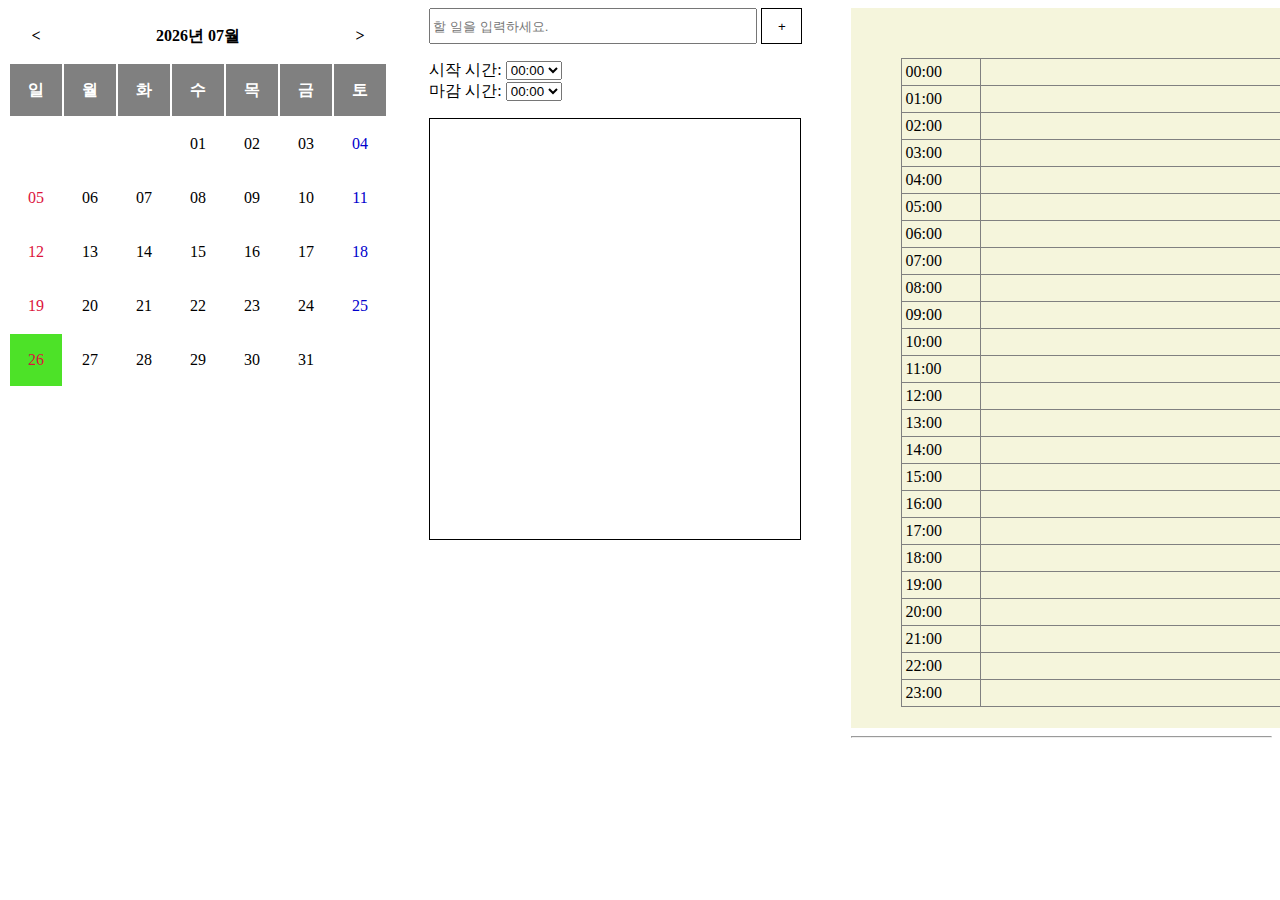
<file: index.html>
<!DOCTYPE html>
<html lang="en">

<head>
  <meta charset="UTF-8">
  <meta http-equiv="X-UA-Compatible" content="IE=edge">
  <meta name="viewport" content="width= device-width, initial-scale=1.0">
  <title>Todo_Application</title>
  <link rel="stylesheet" href="css/todostyle.css">
  <link rel="stylesheet" href="https://cdnjs.cloudflare.com/ajax/libs/font-awesome/5.15.3/css/all.min.css">
  <link rel="stylesheet" href="css/calendar_style.css">
  <link rel="stylesheet" href="css/timeline.css">
</head>

<body>
  <div id="calendar" style="float : left; width: 33.33%;">
    <table class="Calendar">
      <thead><!--table의 자식노드로  테이블의 head부분을 정의하는 역할-->
        <tr><!--tr은 행 td는 셀(열)-->
          <td onClick="prevcalendar();" style="cursor:pointer;">&#60;</td>
          <td colspan="5">
            <span id="thisYear"></span>년
            <span id="thisMonth"></span>월
          </td>
          <td onClick="nextcalendar();" style="cursor:pointer;">&#62;</td>
        </tr>
        <tr>
          <th>일</th>
          <th>월</th>
          <th>화</th>
          <th>수</th>
          <th>목</th>
          <th>금</th>
          <th>토</th>
        </tr>
      </thead>
      <tbody id="tablebody">
      </tbody>
    </table>
  </div>
  <div id="todo" style="float : left; width: 33.33%;">
    <form id="todo_form">
      <input id="todo_input" type="text" placeholder="할 일을 입력하세요.">
      <button class="submit" type="submit" id="todo_add">+</button>
      <div class="time-selection">
        <label for="startTime">시작 시간:</label>
        <select id="startTime">
        </select>
      </div>

      <div class="time-selection">
        <label for="endTime">마감 시간:</label>
        <select id="endTime">
        </select>
      </div>
    </form>
    <ul id="todo_list"></ul>
  </div>
  <div id="timeline" style="float : left; width: 33.33%;">
    <div class="container">
      <table id="timetable">
      </table>
    </div>
    <hr>
  </div>
</body>
<script src="javascript/calendar.js"></script>    <!--순서 바꾸지 말것! -->
<script src="javascript/todolist.js"></script>
<script src="javascript/timeline.js"></script>

</html>
</file>
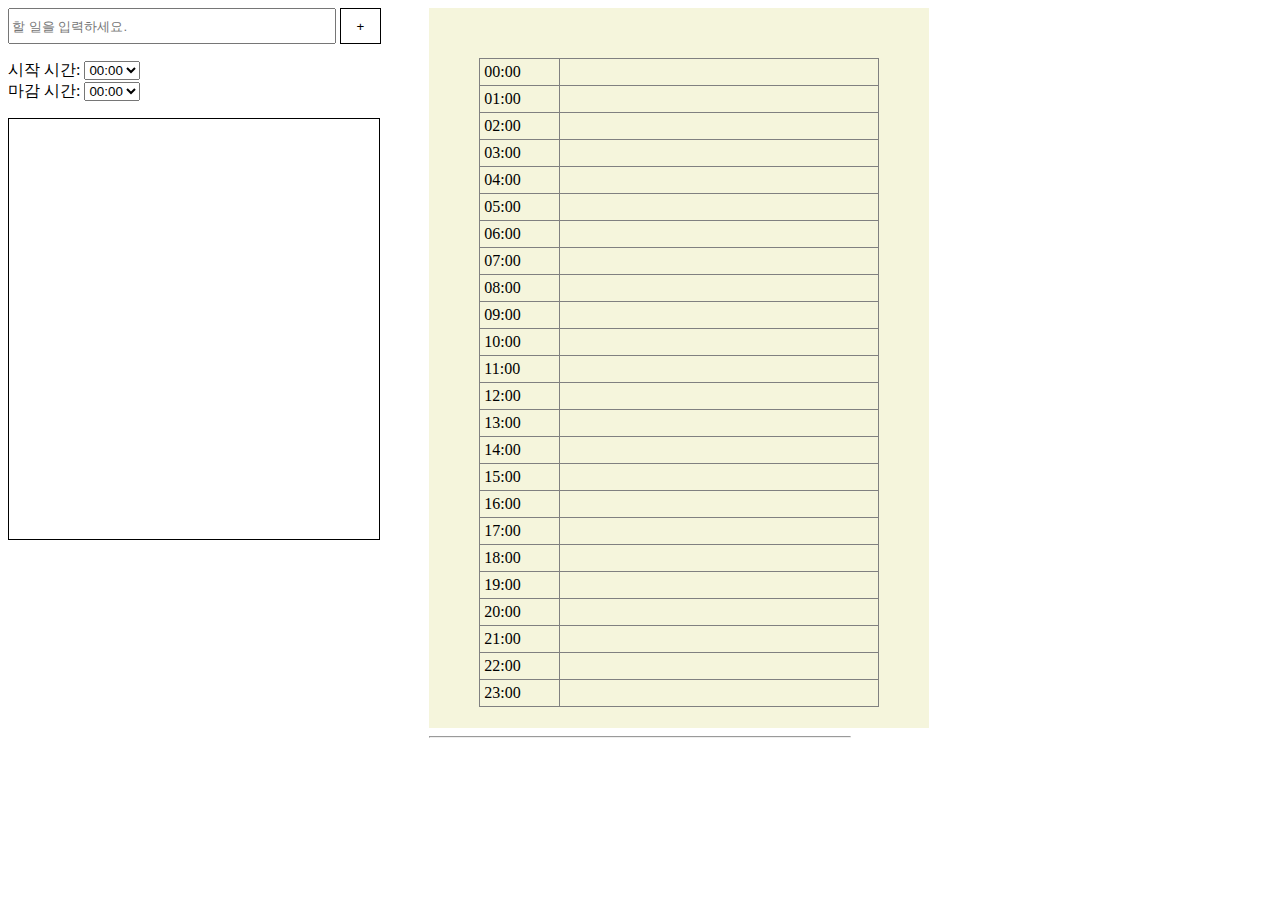
<file: todo_app.html>
<!DOCTYPE html>
<html lang="en">

<head>
  <meta charset="UTF-8">
  <meta http-equiv="X-UA-Compatible" content="IE=edge">
  <meta name="viewport" content="width= device-width, initial-scale=1.0">
  <title>Todo_Application</title>
  <link rel="stylesheet" href="css/todostyle.css">
  <link rel="stylesheet" href="https://cdnjs.cloudflare.com/ajax/libs/font-awesome/5.15.3/css/all.min.css">
  <link rel="stylesheet" href="css/calendar_style.css">
  <link rel="stylesheet" href="css/timeline.css">
</head>

<body>
  <div id="calendar" style="float : left; width: 33.33%;">
  </div>
  <div id="todo" style="float : left; width: 33.33%;">
    <form id="todo_form">
      <input id="todo_input" type="text" placeholder="할 일을 입력하세요.">
      <button class="submit" type="submit" id="todo_add">+</button>
      <div class="time-selection">
        <label for="startTime">시작 시간:</label>
        <select id="startTime">
        </select>
    </div>

    <div class="time-selection">
        <label for="endTime">마감 시간:</label>
        <select id="endTime">
        </select>
    </div>
    </form>
    <ul id="todo_list"></ul>
  </div>
  <div id="timeline" style="float : left; width: 33.33%;">
    <div class="container">
      <table id="timetable">
      </table>
  </div>
    <hr>
  </div>
</body>
<script src="javascript/todolist.js"></script> <!--순서 바꾸지 말것! -->
<script src="javascript/calendar.js"></script>
<script src="javascript/timeline.js"></script> 

</html>
</file>
<file: css/todostyle.css>
ul {
    list-style: none;
}

.strike-through {
    text-decoration: line-through;
}


#todo_container {
    position: relative;
    display: flex;
    justify-content: center;
    align-items: center;
    flex-direction: column;
    height: 100vh;
}

#todo_input {
    width: 320px;
    height: 30px;
    margin-bottom: 16px;
}

#todo_list {
    list-style: none;
    padding: 0;
    width: 350px;
    height: 400px;
    border: 1px solid black;
    padding: 10px;
}

#todo_list li {
    display: flex;
    align-items: center;
    margin-bottom: 10px;
}

#todo_list li span {
    width: 300px;
    flex-grow: 1;
    cursor:default;
}

#todo_list li .button-container {
    display: flex;
    position: absolute;
    right: 0;
}

#todo_list li .button-container button {
    margin-left: 8px;
    cursor: pointer;
}


.edit-input {
    position: absolute;
    width: 340px;
    text-align: center;
}

.submit {
    border: 1px solid black;
    background-color: white;
    width: 41px;
    height: 36px;
}

.edit-button {
    border: 0px;
    height: 21.33px;
    background-color: white;
}

.remove-button {
    border: 0px;
    height: 21.33px;
    background-color: white;
}
</file>
<file: css/calendar_style.css>
.Calendar td {
  width: 50px;
  height: 50px;
}

.Calendar {
  display: inline-block;
  margin: 0 auto;
  text-align: center;
}

.Calendar>thead>tr:first-child>td {
  font-weight: bold;
}

.Calendar th {
  width: 50px;
  height: 50px;
  background-color: gray;
  color: white;
}

.pastDay {
  background-color: #FFFFFF;
  cursor: pointer;
}

.today {
  background-color: #4de228;
  cursor: pointer;
}

.futureDay {
  background-color: #FFFFFF;
  cursor: pointer;
}

.pastDay.Day,
.futureDay.Day,
.today.Day {
  background-color: transparent;
  border: 2px solid #a1f1ab;
  color: #a1f1ab;
  /* 내용의 색상을 변경해주기 위해 텍스트 색상을 지정 */
  cursor: pointer;
  padding: 4px;
  /* 내용이 테두리에 맞게 들어가도록 패딩 추가 */
  box-sizing: border-box;
  /* 패딩을 포함한 테두리 크기를 유지 */
}
</file>
<file: css/timeline.css>
/* timeline 스타일링을 위한 CSS */
 .container {
    width: 500px;
    height: 720px;
    overflow: auto;
    background-color: beige;
}

#timeline table {
    border-collapse: collapse;
    margin-left: auto;
    margin-right: auto;
    margin-top: 10%;
    margin-bottom: 10%;
    width: 80%;
    height: 80%;
}

#timeline th,
#timeline td {
    padding: 4px;
    text-align: left;
    border: 0.5px solid gray;
}

#timeline th:first-child,
#timeline td:first-child {
    width: 20%;
}

/* 시작 시간과 마감 시간 사이 영역에 배경색 추가 */
.highlight {
    background-color: rgb(221, 173, 240);
}

.text-input {
    display: flex;
    align-items: center;
    margin-top: 10px;
}

.text-input button {
    padding: 4px 10px;
}
</file>
